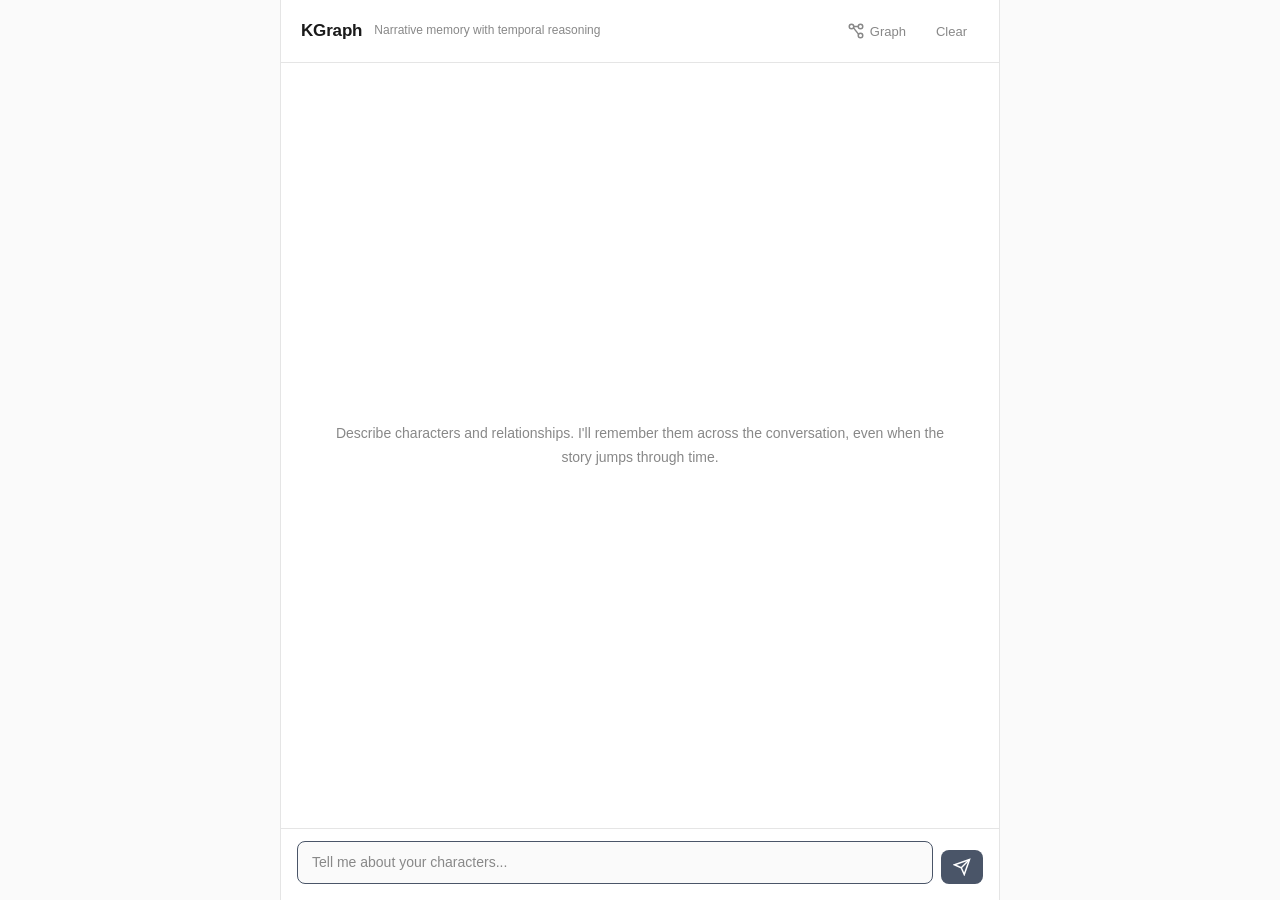
<file: templates/index.html>
<!DOCTYPE html>
<html lang="en">
<head>
    <meta charset="UTF-8">
    <meta name="viewport" content="width=device-width, initial-scale=1.0">
    <title>KGraph</title>
    <link rel="stylesheet" href="/static/css/style.css">
</head>
<body>
    <div class="app">
        <!-- Header -->
        <header class="header">
            <h1 class="header__title">KGraph</h1>
            <p class="header__subtitle">Narrative memory with temporal reasoning</p>
            <div class="header__actions">
                <button id="btn-graph" class="btn btn--ghost" aria-label="View graph">
                    <svg width="18" height="18" viewBox="0 0 24 24" fill="none" stroke="currentColor" stroke-width="2">
                        <circle cx="6" cy="6" r="3"/><circle cx="18" cy="18" r="3"/><circle cx="18" cy="6" r="3"/>
                        <line x1="8.5" y1="7.5" x2="15.5" y2="16.5"/><line x1="15.5" y1="6" x2="8.5" y2="6"/>
                    </svg>
                    Graph
                </button>
                <button id="btn-clear" class="btn btn--ghost" aria-label="Clear memory">Clear</button>
            </div>
        </header>

        <!-- Chat area -->
        <main class="chat" id="chat">
            <div class="chat__welcome">
                <p>Describe characters and relationships. I'll remember them across the conversation, even when the story jumps through time.</p>
            </div>
        </main>

        <!-- Status bar (for SSE status messages) -->
        <div class="status-bar" id="status-bar" aria-live="polite" hidden></div>

        <!-- Input area -->
        <div class="input-area">
            <textarea
                id="input"
                class="input-area__field"
                placeholder="Tell me about your characters..."
                rows="1"
                autofocus
            ></textarea>
            <button id="btn-send" class="btn btn--primary" aria-label="Send message">
                <svg width="18" height="18" viewBox="0 0 24 24" fill="none" stroke="currentColor" stroke-width="2">
                    <line x1="22" y1="2" x2="11" y2="13"/><polygon points="22 2 15 22 11 13 2 9 22 2"/>
                </svg>
            </button>
        </div>
    </div>

    <!-- Graph modal -->
    <dialog id="graph-modal" class="modal">
        <div class="modal__header">
            <h2 class="modal__title">Knowledge Graph</h2>
            <button id="btn-close-modal" class="btn btn--ghost" aria-label="Close">✕</button>
        </div>
        <div class="modal__body">
            <div id="graph-container" class="graph-container">
                <p class="graph-container__empty">No data yet. Start a conversation to build the graph.</p>
            </div>
        </div>
    </dialog>

    <script src="/static/js/chat.js"></script>
</body>
</html>
</file>
<file: static/css/style.css>
/* ==========================================================
   KGraph — Minimal neutral chat interface
   Palette: near-white background, dark text, single muted accent
   Type: system stack for body, monospace for status
   ========================================================== */

:root {
    --bg:           #fafafa;
    --bg-chat:      #ffffff;
    --bg-user:      #f0f0f0;
    --bg-assistant: #ffffff;
    --bg-status:    #f7f7f5;
    --bg-input:     #ffffff;

    --text:         #1a1a1a;
    --text-muted:   #888888;
    --text-status:  #666666;

    --border:       #e5e5e5;
    --accent:       #4a5568;
    --accent-hover: #2d3748;
    --danger:       #c53030;

    --radius:       8px;
    --radius-sm:    4px;

    --font-body:    -apple-system, BlinkMacSystemFont, "Segoe UI", Roboto,
                    "Helvetica Neue", Arial, sans-serif;
    --font-mono:    "SF Mono", "Fira Code", "Fira Mono", "Roboto Mono",
                    Menlo, monospace;

    --max-width:    720px;
}


/* --- Reset & base --- */

*, *::before, *::after {
    box-sizing: border-box;
    margin: 0;
    padding: 0;
}

html, body {
    height: 100%;
    font-family: var(--font-body);
    font-size: 15px;
    line-height: 1.6;
    color: var(--text);
    background: var(--bg);
    -webkit-font-smoothing: antialiased;
}


/* --- App layout --- */

.app {
    display: flex;
    flex-direction: column;
    height: 100dvh;
    max-width: var(--max-width);
    margin: 0 auto;
    background: var(--bg-chat);
    border-left: 1px solid var(--border);
    border-right: 1px solid var(--border);
}


/* --- Header --- */

.header {
    display: flex;
    align-items: center;
    gap: 12px;
    padding: 16px 20px;
    border-bottom: 1px solid var(--border);
    flex-shrink: 0;
}

.header__title {
    font-size: 17px;
    font-weight: 600;
    letter-spacing: -0.01em;
}

.header__subtitle {
    font-size: 12px;
    color: var(--text-muted);
    flex: 1;
}

.header__actions {
    display: flex;
    gap: 6px;
}


/* --- Buttons --- */

.btn {
    display: inline-flex;
    align-items: center;
    gap: 5px;
    padding: 6px 12px;
    font-size: 13px;
    font-family: var(--font-body);
    font-weight: 500;
    border: none;
    border-radius: var(--radius-sm);
    cursor: pointer;
    transition: background 0.15s, color 0.15s;
}

.btn--ghost {
    background: transparent;
    color: var(--text-muted);
}

.btn--ghost:hover {
    background: var(--bg-user);
    color: var(--text);
}

.btn--primary {
    background: var(--accent);
    color: #ffffff;
    padding: 8px 12px;
    border-radius: var(--radius);
}

.btn--primary:hover {
    background: var(--accent-hover);
}

.btn--primary:disabled {
    opacity: 0.4;
    cursor: not-allowed;
}


/* --- Chat area --- */

.chat {
    flex: 1;
    overflow-y: auto;
    padding: 20px;
    display: flex;
    flex-direction: column;
    gap: 16px;
}

.chat__welcome {
    margin: auto 0;
    padding: 32px 20px;
    text-align: center;
    color: var(--text-muted);
    font-size: 14px;
    line-height: 1.7;
}


/* --- Messages --- */

.message {
    max-width: 85%;
    padding: 10px 14px;
    border-radius: var(--radius);
    font-size: 14px;
    line-height: 1.65;
    word-wrap: break-word;
    animation: message-in 0.2s ease-out;
}

.message--user {
    align-self: flex-end;
    background: var(--bg-user);
    color: var(--text);
}

.message--assistant {
    align-self: flex-start;
    background: var(--bg-assistant);
    border: 1px solid var(--border);
    color: var(--text);
}

.message--rejected {
    align-self: flex-start;
    background: #fff5f5;
    border: 1px solid #fed7d7;
    color: var(--danger);
    font-size: 13px;
}

.message--error {
    align-self: flex-start;
    background: #fff5f5;
    border: 1px solid #fed7d7;
    color: var(--danger);
    font-size: 13px;
}

@keyframes message-in {
    from { opacity: 0; transform: translateY(6px); }
    to   { opacity: 1; transform: translateY(0); }
}


/* --- Status bar --- */

.status-bar {
    padding: 6px 20px;
    font-family: var(--font-mono);
    font-size: 12px;
    color: var(--text-status);
    background: var(--bg-status);
    border-top: 1px solid var(--border);
    transition: opacity 0.2s;
}

.status-bar[hidden] {
    display: none;
}


/* --- Input area --- */

.input-area {
    display: flex;
    align-items: flex-end;
    gap: 8px;
    padding: 12px 16px 16px;
    border-top: 1px solid var(--border);
    background: var(--bg-input);
    flex-shrink: 0;
}

.input-area__field {
    flex: 1;
    padding: 10px 14px;
    font-size: 14px;
    font-family: var(--font-body);
    line-height: 1.5;
    border: 1px solid var(--border);
    border-radius: var(--radius);
    background: var(--bg);
    color: var(--text);
    resize: none;
    outline: none;
    max-height: 120px;
    transition: border-color 0.15s;
}

.input-area__field:focus {
    border-color: var(--accent);
}

.input-area__field::placeholder {
    color: var(--text-muted);
}


/* --- Graph modal --- */

.modal {
    border: none;
    border-radius: var(--radius);
    padding: 0;
    width: min(90vw, 800px);
    height: min(80vh, 600px);
    box-shadow: 0 8px 30px rgba(0, 0, 0, 0.12);
}

.modal::backdrop {
    background: rgba(0, 0, 0, 0.3);
}

.modal__header {
    display: flex;
    align-items: center;
    justify-content: space-between;
    padding: 16px 20px;
    border-bottom: 1px solid var(--border);
}

.modal__title {
    font-size: 15px;
    font-weight: 600;
}

.modal__body {
    padding: 20px;
    height: calc(100% - 56px);
    overflow: auto;
}

.graph-container {
    width: 100%;
    height: 100%;
    display: flex;
    align-items: center;
    justify-content: center;
}

.graph-container__empty {
    color: var(--text-muted);
    font-size: 13px;
}


/* --- Graph nodes and edges (simple SVG/canvas styling) --- */

.graph-node {
    fill: var(--accent);
    cursor: pointer;
}

.graph-node-label {
    font-size: 11px;
    fill: var(--text);
    text-anchor: middle;
    pointer-events: none;
}

.graph-edge {
    stroke: var(--border);
    stroke-width: 1.5;
}

.graph-edge-label {
    font-size: 10px;
    fill: var(--text-muted);
}


/* --- Scrollbar --- */

.chat::-webkit-scrollbar {
    width: 6px;
}

.chat::-webkit-scrollbar-track {
    background: transparent;
}

.chat::-webkit-scrollbar-thumb {
    background: var(--border);
    border-radius: 3px;
}

.chat::-webkit-scrollbar-thumb:hover {
    background: var(--text-muted);
}


/* --- Responsive --- */

@media (max-width: 720px) {
    .app {
        border-left: none;
        border-right: none;
    }

    .header__subtitle {
        display: none;
    }

    .message {
        max-width: 92%;
    }
}
</file>
